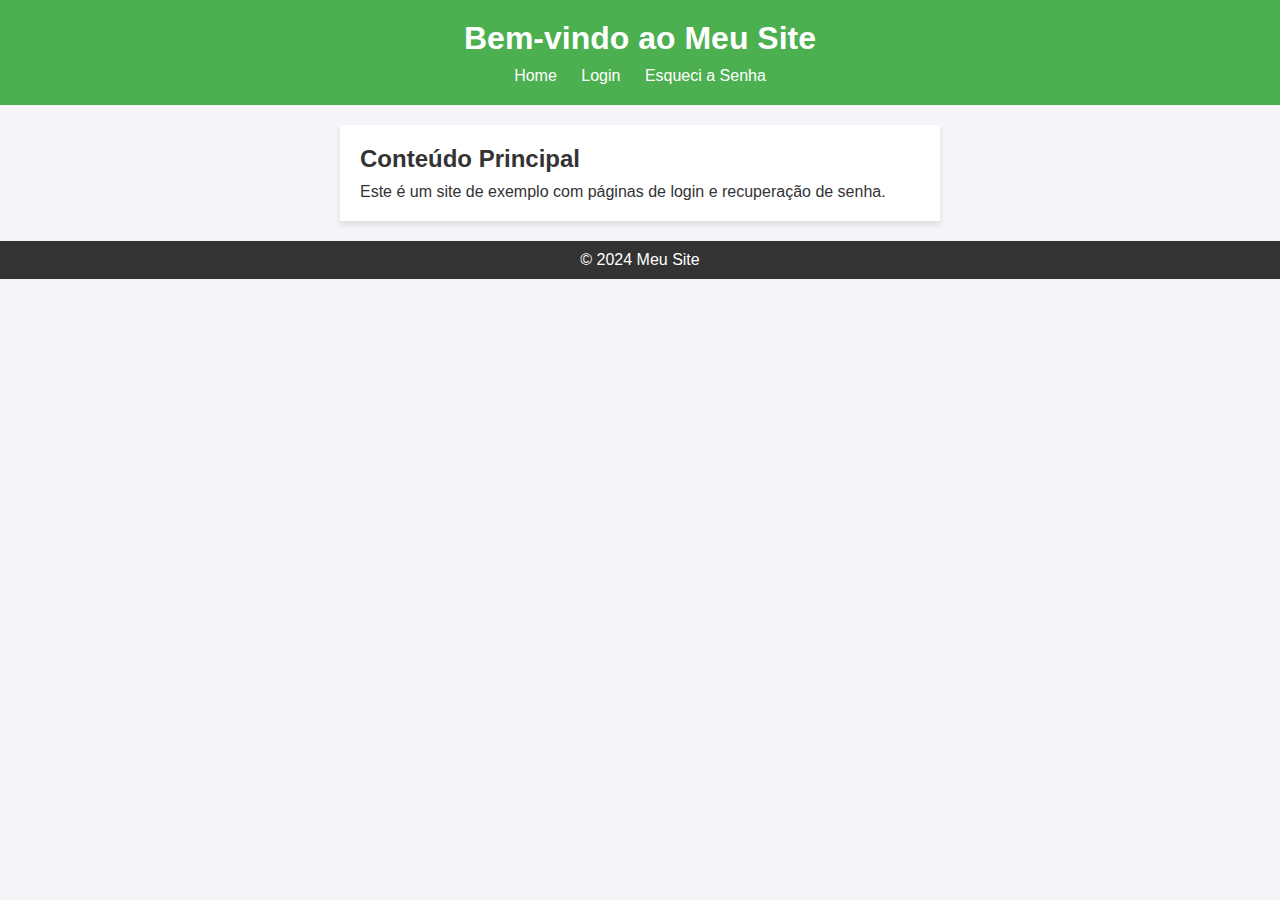
<file: index.html>
<!DOCTYPE html>
<html lang="pt-br">
<head>
  <meta charset="UTF-8">
  <meta name="viewport" content="width=device-width, initial-scale=1.0">
  <title>Home - Meu Site</title>
  <link rel="stylesheet" href="style.css">
</head>
<body>
  <header>
    <h1>Bem-vindo ao Meu Site</h1>
    <nav>
      <ul>
        <li><a href="index.html">Home</a></li>
        <li><a href="login.html">Login</a></li>
        <li><a href="esqueci-senha.html">Esqueci a Senha</a></li>
      </ul>
    </nav>
  </header>

  <main>
    <h2>Conteúdo Principal</h2>
    <p>Este é um site de exemplo com páginas de login e recuperação de senha.</p>
  </main>

  <footer>
    <p>&copy; 2024 Meu Site</p>
  </footer>
</body>
</html>
</file>
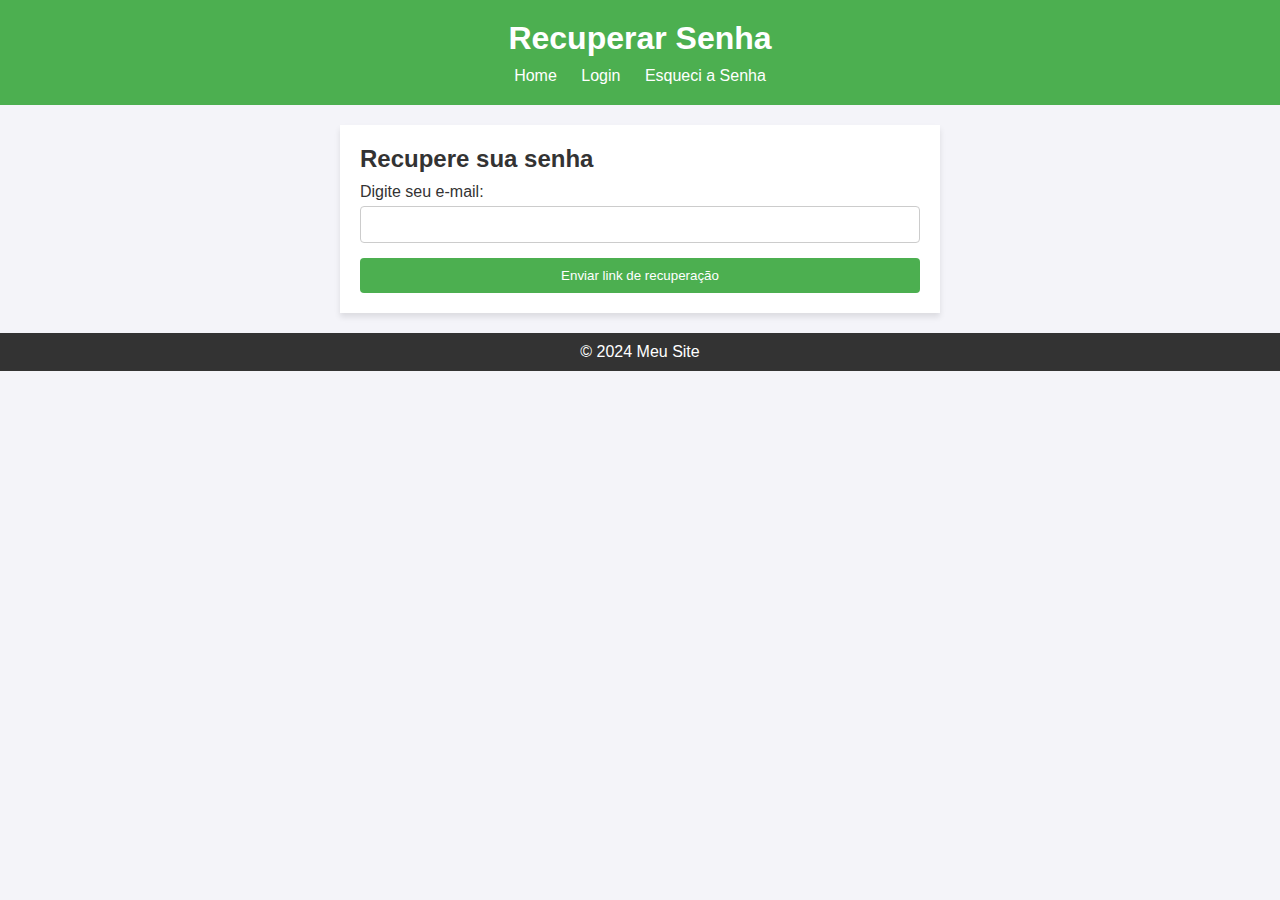
<file: esqueci-senha.html>
<!DOCTYPE html>
<html lang="pt-br">
<head>
  <meta charset="UTF-8">
  <meta name="viewport" content="width=device-width, initial-scale=1.0">
  <title>Esqueci a Senha - Meu Site</title>
  <link rel="stylesheet" href="style.css">
</head>
<body>
  <header>
    <h1>Recuperar Senha</h1>
    <nav>
      <ul>
        <li><a href="index.html">Home</a></li>
        <li><a href="login.html">Login</a></li>
        <li><a href="esqueci-senha.html">Esqueci a Senha</a></li>
      </ul>
    </nav>
  </header>

  <main>
    <h2>Recupere sua senha</h2>
    <form id="forgot-password-form">
      <label for="email">Digite seu e-mail:</label>
      <input type="email" id="email" name="email" required>

      <button type="submit">Enviar link de recuperação</button>
    </form>
  </main>

  <footer>
    <p>&copy; 2024 Meu Site</p>
  </footer>

  <script src="script.js"></script>
</body>
</html>
</file>
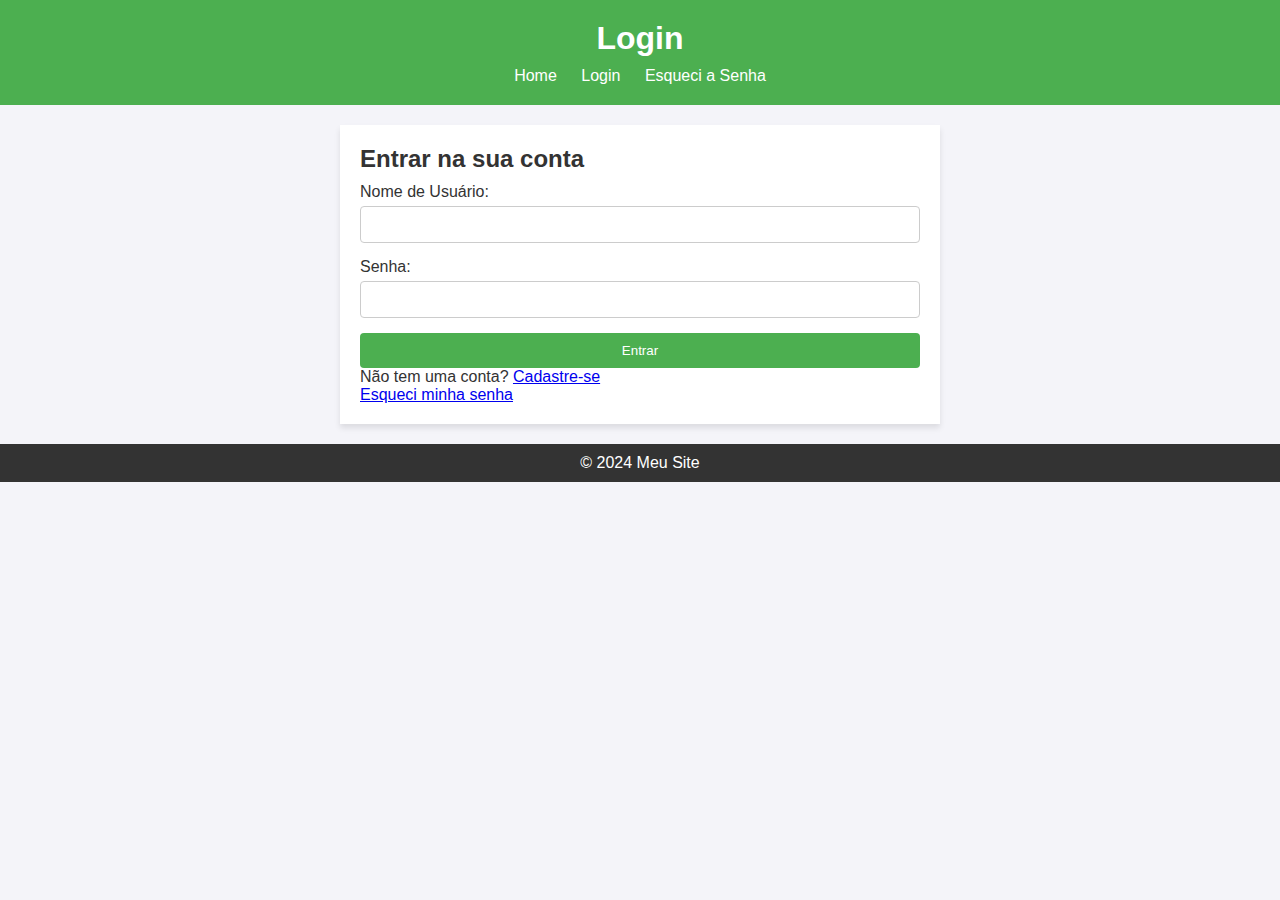
<file: login.html>
<!DOCTYPE html>
<html lang="pt-br">
<head>
  <meta charset="UTF-8">
  <meta name="viewport" content="width=device-width, initial-scale=1.0">
  <title>Login - Meu Site</title>
  <link rel="stylesheet" href="style.css">
</head>
<body>
  <header>
    <h1>Login</h1>
    <nav>
      <ul>
        <li><a href="index.html">Home</a></li>
        <li><a href="login.html">Login</a></li>
        <li><a href="esqueci-senha.html">Esqueci a Senha</a></li>
      </ul>
    </nav>
  </header>

  <main>
    <h2>Entrar na sua conta</h2>
    <form id="login-form">
      <label for="username">Nome de Usuário:</label>
      <input type="text" id="username" name="username" required>

      <label for="password">Senha:</label>
      <input type="password" id="password" name="password" required>

      <button type="submit">Entrar</button>
    </form>
    <p>Não tem uma conta? <a href="cadastro.html">Cadastre-se</a></p>
    <p><a href="esqueci-senha.html">Esqueci minha senha</a></p>
  </main>

  <footer>
    <p>&copy; 2024 Meu Site</p>
  </footer>

  <script src="script.js"></script>
</body>
</html>
</file>
<file: style.css>
/* Resetando margens e paddings */
* {
    margin: 0;
    padding: 0;
    box-sizing: border-box;
  }
  
  body {
    font-family: Arial, sans-serif;
    background-color: #f4f4f9;
    color: #333;
  }
  
  header {
    background-color: #4CAF50;
    color: white;
    padding: 20px;
    text-align: center;
  }
  
  nav ul {
    list-style-type: none;
  }
  
  nav ul li {
    display: inline;
    margin: 0 10px;
  }
  
  nav ul li a {
    color: white;
    text-decoration: none;
  }
  
  h1, h2 {
    margin-bottom: 10px;
  }
  
  main {
    max-width: 600px;
    margin: 20px auto;
    padding: 20px;
    background-color: white;
    box-shadow: 0px 4px 6px rgba(0, 0, 0, 0.1);
  }
  
  form {
    display: flex;
    flex-direction: column;
  }
  
  form label {
    margin-bottom: 5px;
  }
  
  form input {
    padding: 10px;
    margin-bottom: 15px;
    border: 1px solid #ccc;
    border-radius: 4px;
  }
  
  form button {
    padding: 10px;
    background-color: #4CAF50;
    color: white;
    border: none;
    border-radius: 4px;
    cursor: pointer;
  }
  
  form button:hover {
    background-color: #45a049;
  }
  
  footer {
    text-align: center;
    padding: 10px;
    background-color: #333;
    color: white;
  }
</file>
